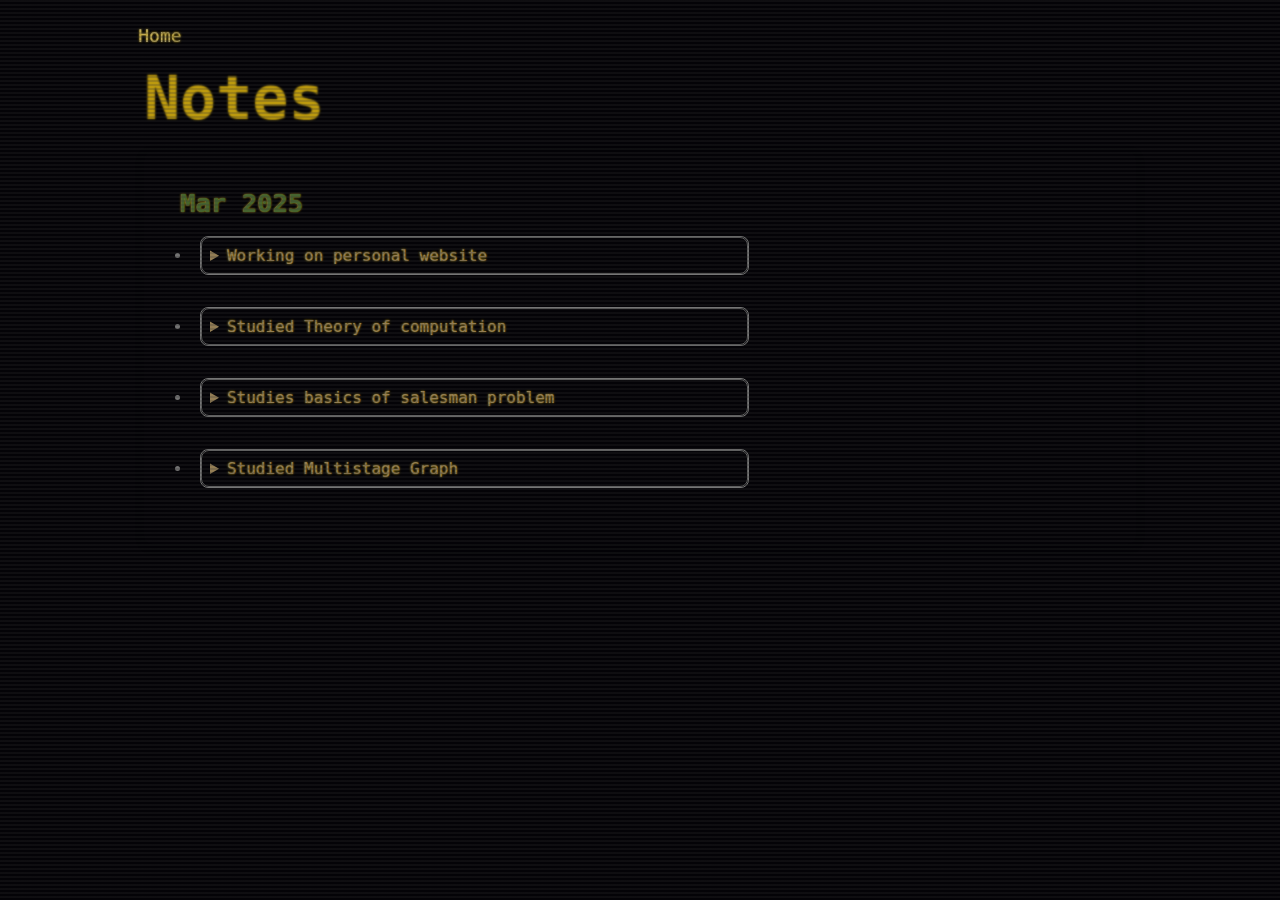
<file: public/note.html>
<!DOCTYPE html>
<html lang="en">
<head>
    <meta charset="UTF-8">
    <meta name="viewport" content="width=device-width, initial-scale=1.0">
    <title>notes</title>
    
</head>
        <style>
             
             * {
                background-image: repeating-linear-gradient( rgb(5, 4, 8)); 
                margin:0;
                padding: 0;
                font-family: 'VT323', monospace;
                text-shadow: 0 0 2px rgb(209, 171, 17); /* experimental background glow*/
            }

            .scalelines{
                position: fixed;
                top: 0;
                left: 0;
                width: 100vw; /* to cover full view port width*/
                height: 100vh; /* to cover full viewport height*/
                background: linear-gradient(
                    to bottom,
                    rgba(39, 39, 39, 0.3) 50%,
                    rgba(0, 0, 0, 0.1) 50%
                );
                background-size: 100% 4px;
                pointer-events: none; /* clicks will not work for this element */
                z-index: 10; /* to make it top layer*/
            }

            body {
                margin: 0;
                padding: 2% 10% 0% 10%;
                color: rgb(200, 200, 200);
            }

            header h2 {
                background: linear-gradient(45deg,rgb(195, 36, 36), rgb(33, 22, 74) , rgb(26, 2, 83));
                -webkit-background-clip: text;
                background-clip: text;
                -webkit-text-fill-color: transparent;
                font-family: monospace;
                font-size: 60px;
                margin: 0px;
                padding: 1rem 0rem 0.2rem 1rem;
            }
            .note_container {
                padding: 1rem;
                justify-content: center;
                gap: 1rem;
            }

            .note {
                height: fit-content;
                padding: 1rem;
                background-color: rgba(25, 24, 30, 0.6);
                border-radius: 0.5rem;
                box-shadow: 0 2px 10px rgba(0, 0, 0, 0.2);
            }
            .list {
                color: gray;
                padding-left: 2rem;
                padding-bottom: 1rem;
            }
            
            .note_heading {
                font-size: 1.6rem;
                color: rgb(79, 111, 52);
                padding: 20px 0px 10px 20px;
            }
            
            .option {
                padding: 0.8rem;
                border-style: solid;
                border-color: rgb(121, 121, 121);
                border-width: 0.1rem;
                border-radius: 0.4rem;
            }

            .opt {
                padding: 0.5rem; /* gap between list items called opt*/
            }

            .sourcse_link {
                color: gray;
                margin-left: 0.5rem;
                padding-left: 0.5rem;
                transition: color 0.3s;
            }
            
            .sourcse_link:hover {
                color: rgb(120, 150, 180);
            }

            .home_btn {
                background: linear-gradient(45deg,rgb(237, 226, 226), rgb(211, 213, 216) , rgb(86, 84, 84));
                -webkit-background-clip: text;
                background-clip: text;
                -webkit-text-fill-color: transparent;
                padding: 1%;
                font-size: 18px;
                color: white;
                text-decoration: none;
                transition-duration: 0.5s;
            }
            .home_btn:hover {
                background: linear-gradient(45deg,rgb(206, 134, 134), rgb(106, 125, 169) , rgb(194, 90, 83));
                -webkit-background-clip: text;
                background-clip: text;
                -webkit-text-fill-color: transparent;
                padding: 1%;
                font-size: 18px;
                color: white;
                text-decoration: none;
            }

            .details {
                width: 60%;
                padding: 0rem;
                color: rgb(183, 144, 73);
                border-style: solid;
                border-color: rgb(131, 131, 131);
                border-width: 0.1rem; 
                border-radius: 0.5rem;
                margin-bottom: 1rem;
                transition: transform 0.2s ease;
            }
            
            .details:hover {
                transform: translateY(-2px);
            }
            
            .details_para {
                padding: 0.5rem;
            }
            
            .summary {
                background-color: rgba(39, 39, 39, 0.442);
                padding: 0.5rem;
                color: rgb(164, 140, 94);
                border-style: solid;
                border-color: rgb(106, 106, 106);
                border-width: 0.1rem; 
                border-radius: 0.5rem;
                cursor: pointer;
            }

            /* 400px to 599 mobile view*/
            @media (min-width: 400px) and (max-width: 599px){
                body {
                padding: 5% 5% 0% 2%;
            }
                .details{
                    width: 100%;
                }
              .home_btn {
                    background: linear-gradient(45deg,rgb(237, 226, 226), rgb(211, 213, 216) , rgb(86, 84, 84));
                    -webkit-background-clip: text;
                    background-clip: text;
                    -webkit-text-fill-color: transparent;
                    padding: 1%;
                    font-size: 18px;
                    color: white;
                    text-decoration: none;
                    transition-duration: 0.3s;
                }
                .home_btn:hover {
                    background: linear-gradient(45deg,rgb(206, 134, 134), rgb(106, 125, 169) , rgb(194, 90, 83));
                    -webkit-background-clip: text;
                    background-clip: text;
                    -webkit-text-fill-color: transparent;
                    padding: 1%;
                    font-size: 18px;
                    color: white;
                    text-decoration: none;
                }
        }
        </style>
<body>

    <!-- old tv CRT effect -->
    <div class="scalelines"></div>

    <header>
        <div>
            <a class="home_btn" href="../index.html" >Home</a>
        </div>
        <h2><b>Notes</b></h2>
    </header>

    <main>
     <div class="note_container"> 
    <div class="note">
       <h3 class="note_heading">Mar 2025</h3>
            <ul class="list">
                <li class="opt">
                    <details class="details">
                        <summary class="summary">Working on personal website</summary>
                       <p class="details_para"> Developing and refining my personal website to showcase my projects, interests, and experiences.Focusing on improving the user interface and adding new features.
                        <hr> <a class="sourcse_link" href="https://banshal-yadav.github.io/personal-website/">Personal-website</a>
                       </p>
                       </details>
                </li>
                <li class="opt">
                    <details class="details">
                        <summary class="summary">Studied Theory of computation</summary>
                       <p class="details_para"> Studying how machines process information and solve problems. Learning about automata, formal languages, and what computers can and cannot compute. This helps build a foundation for understanding algorithms and their limits.</p>
                       </details>
                </li>
                <li class="opt">
                    <details class="details">
                        <summary class="summary">Studies basics of salesman problem</summary>
                       <p class="details_para">Exploring the traveling salesman problem - 
                        finding the shortest route that visits all cities once. 
                        Looking at different ways to solve it like nearest neighbor 
                        and dynamic programming approaches. 
                        It's a classic problem that shows up in 
                        many real-world applications.</p>
                       </details>
                </li> 
                <li class="opt">
                    <details class="details">
                        <summary class="summary">Studied Multistage Graph</summary>
                       <p class="details_para"> Multistage graphs are a type of problem well-suited for dynamic programming solutions, 
                        often used to find the shortest path from a source to a destination.<br><br>  
                         These graphs are directed and can be divided into stages where edges only connect vertices from one stage to the next,
                         <br>  not within the same stage or to previous stages.<hr> 
                         <a class="sourcse_link" href="https://www.geeksforgeeks.org/multistage-graph-shortest-path/"> Geeksforgeeks</a> 
                         <a class="sourcse_link" href="https://youtu.be/9iE9Mj4m8jk?si=GQAPwOVAq-s-Lo1p">YouTube</a></p>
                       </details>
                </li>             
            </ul>
    </div>
    </div>    
    </main>

    <footer>

    </footer>
</body>
</html>
</file>
